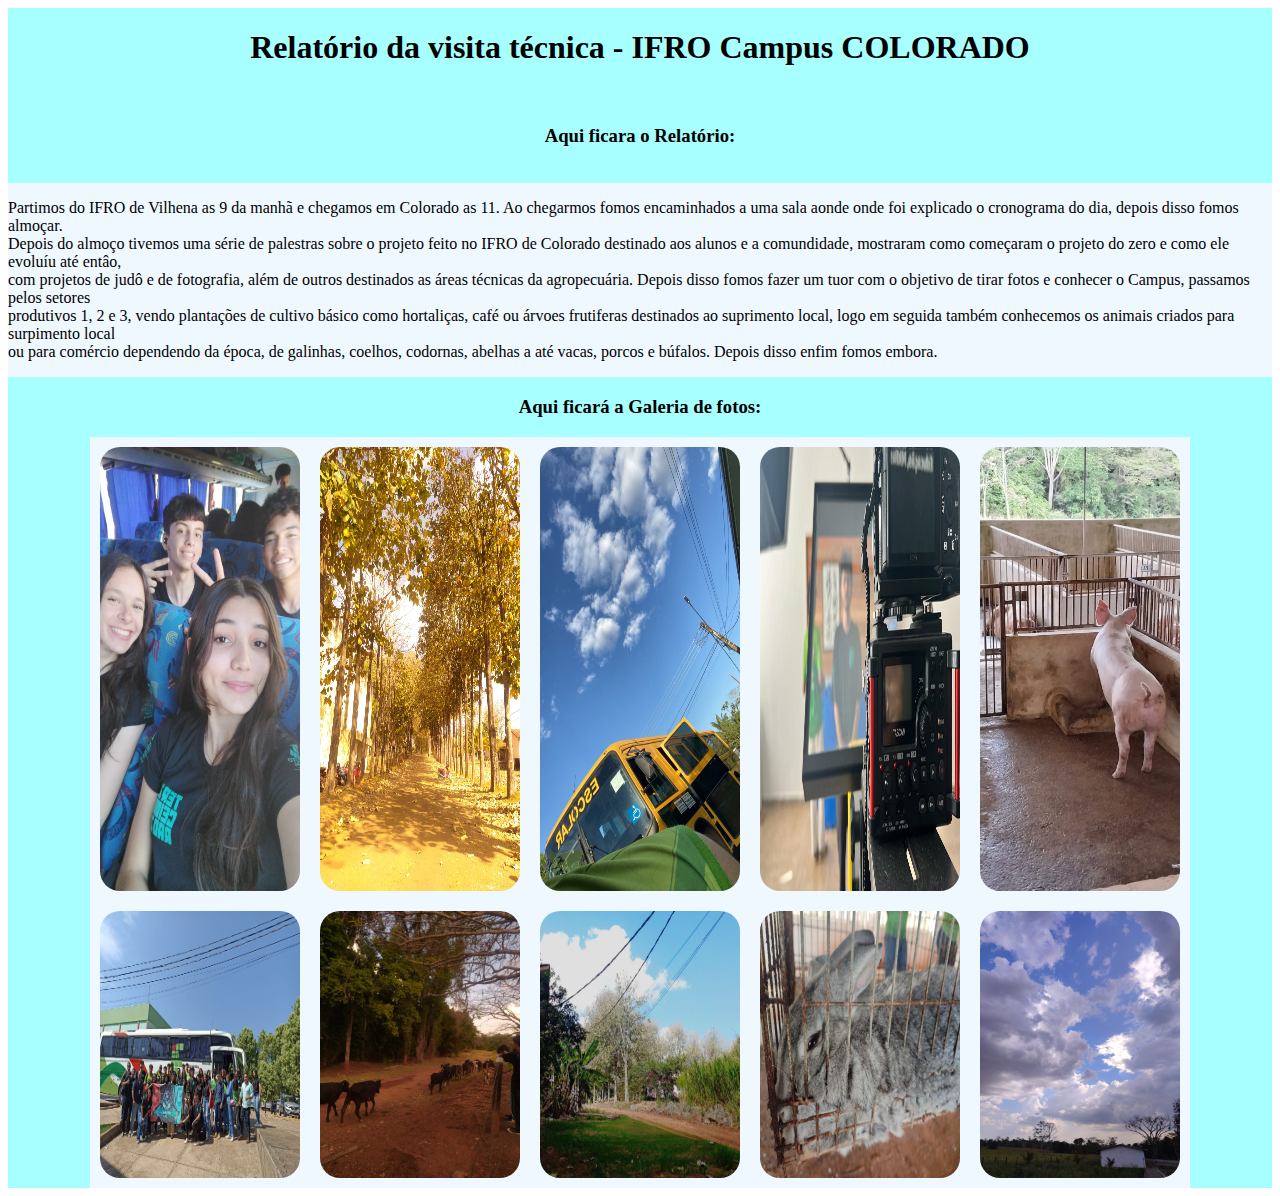
<file: Visita.html>
<!DOCTYPE html>
<html lang="en">
<head>
    <meta charset="UTF-8">
    <meta name="viewport" content="width=device-width, initial-scale=1.0">
    <link rel="stylesheet" href="style1.css">
    <title>Visita técnica</title>
</head>
<body>
    <div class="Tudo">
    <h1>Relatório da visita técnica - IFRO Campus COLORADO</h1><br>
    <H3>Aqui ficara o Relatório:</H3><br>
    <div class="Relatorio">
        <p>Partimos do IFRO de Vilhena as 9 da manhã e chegamos em Colorado as 11. Ao chegarmos fomos encaminhados a uma sala aonde onde foi explicado o cronograma do dia,
            depois disso fomos almoçar.<br> Depois do almoço tivemos uma série de palestras sobre o projeto feito no IFRO de  Colorado destinado aos alunos e a comundidade,
        mostraram como começaram o projeto do zero e como ele evoluíu até entâo,<br> com projetos de judô e de fotografia, além de outros destinados as áreas técnicas da agropecuária.
        Depois disso fomos fazer um tuor com o objetivo de tirar fotos e conhecer o Campus, passamos pelos setores<br> produtivos 1, 2 e 3, vendo plantações de cultivo básico como hortaliças, café ou árvoes frutiferas destinados
        ao suprimento local, logo em seguida também conhecemos os animais criados para surpimento local<br> ou para comércio dependendo da época, de galinhas, coelhos, codornas, abelhas
        a até vacas, porcos e búfalos. Depois disso enfim fomos embora. </p>

    </div>
    <h3>Aqui ficará a Galeria de fotos:</h3>
    <div class="gallery">

        <img src="imagens/amigos.jpeg" alt="Imagem 1" onclick="openModal('imagens/amigos.jpeg')">
        <img src="imagens/caminho.jpeg" alt="Imagem 2" onclick="openModal('imagens/caminho.jpeg')">
        <img src="imagens/ceu.jpeg" alt="Imagem 3" onclick="openModal('imagens/ceu.jpeg')">
        <img src="imagens/foto.jpeg" alt="Imagem 4" onclick="openModal('imagens/foto.jpeg')">
        <img src="imagens/porco 2.jpeg" alt="Imagem 5" onclick="openModal('imagens/porco 2.jpeg')">
    </div>
    <div class="gallery">
        <img src="imagens/turma.jpeg" alt="Imagem 6" onclick="openModal('imagens/turma.jpeg')">
        <img src="imagens/vacas.jpeg" alt="Imagem 7" onclick="openModal('imagens/vacas.jpeg')">
        <img src="imagens/verde.jpeg" alt="Imagem 8" onclick="openModal('imagens/verde.jpeg')">
        <img src="imagens/coelho.jfif" alt="Imagem 9" onclick="openModal('imagens/coelho.jfif')">
        <img src="imagens/céu1.jfif" alt="Imagem 10" onclick="openModal('imagens/céu1.jfif')">

    </div>
    
    <div id="myModal" class="modal">
        <span class="close" onclick="closeModal()">&times;</span>
        <span class="next" onclick="nextImage()">&#10095;</span>
        <img class="modal-content" id="modalImage">
    </div>   

    </div>
    </div>
    <script src="visita.js"></script>
    

</body>
</html>
</file>
<file: style1.css>
.Tudo{
    background-color: rgb(167, 255, 255);
    justify-content: space-evenly;
    display: flex;
    flex-direction: column;
    align-items: center;
}
.gallery {
    display: flex;
    flex-wrap: wrap;
    justify-content: center;
    background-color: aliceblue;
}

.gallery img {
    max-width: 200px;
    margin: 10px;
    cursor: pointer;
    transition: transform 0.3s;
    border-radius: 20px;
}

.gallery img:hover {
    transform: scale(1.1);
}

.modal {
    display: none;
    position: fixed;
    z-index: 1;
    padding-top: 50px;
    left: 0;
    top: 0;
    width: 100%;
    height: 100%;
    background-color: rgba(0, 0, 0, 0.9);
    text-align: center;
}

.modal-content {
    margin: auto;
    display: block;
    max-width: 80%;
    max-height: 80%;
}

.modal img {
    width: 100%;
    height: auto;
}

.close {
    position: absolute;
    top: 20px;
    right: 20px;
    font-size: 30px;
    color: #fff;
    cursor: pointer;
}

.next {
    position: absolute;
    top: 50%;
    right: 20px;
    font-size: 30px;
    color: #fff;
    cursor: pointer;
    transform: translateY(-50%);
}
.Relatorio{
    background-color: aliceblue;
}
</file>
